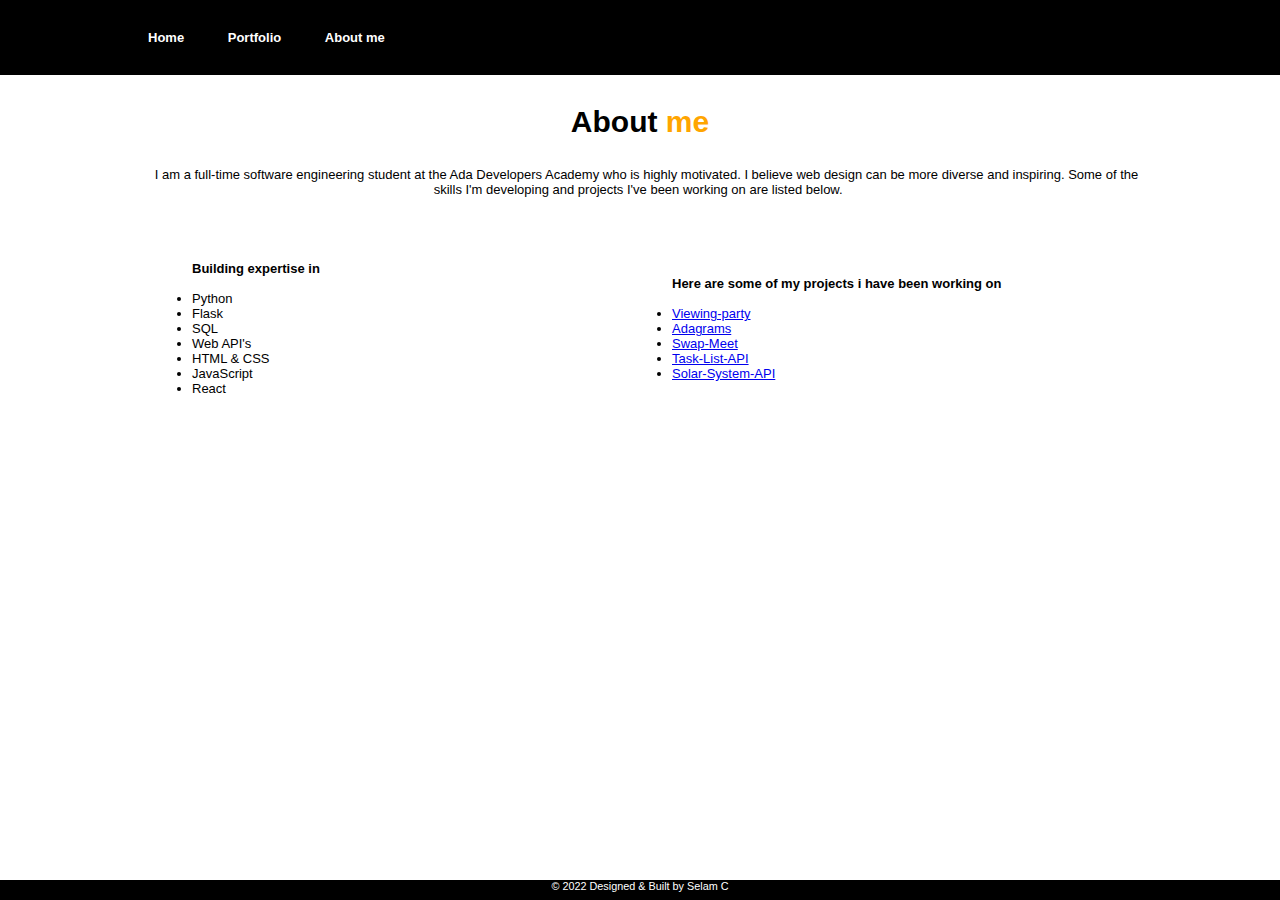
<file: Selam-portfolio/about.html>
<!DOCTYPE html>
<html lang="en">
<head>
  <meta charset="UTF-8">
  <meta http-equiv="X-UA-Compatible" content="IE=edge">
  <meta name="viewport" content="width=device-width, initial-scale=1.0">
  <title>About Me</title>
  <link href="style.css" rel="stylesheet">
</head>
<body>
    <header class="header">  
      <nav class="navhome">    
        <ul>
          <li> <a href="index.html">Home</a> </li>
          <li> <a href="portfolio.html">Portfolio</a> </li>
          <li> <a href="about.html">About me </a> </li> 
        </ul>
        </nav>
    </header>
      <br>
      <br>
      <h2> About<span> me</span> </h2>
      <br>
      <p class="aboutp"> I am a full-time software engineering student at the Ada Developers Academy who is highly motivated. I believe web design can be more diverse and inspiring. Some of the skills I'm developing and projects I've been working on are listed below. </p>
      <div class="container3">
        <section>
          <h6>Building expertise in</h6>
          <br>
          <nav>
            <ul> 
              <li> Python</li>
              <li> Flask</li>
              <li> SQL</li>
              <li> Web API's</li>
              <li> HTML & CSS</li>
              <li> JavaScript</li>
              <li> React</li>
            </ul>
          </nav>
        </section >
        <section>
          <nav>
            <h6>Here are some of my projects i have been working on</h6>
            <br>
            <ul>
              <li><a href ="https://github.com/selamchaka/viewing-party">Viewing-party</a></li>
              <li> <a href ="https://github.com/selamchaka/adagrams-py">Adagrams</a></li>
              <li><a href ="https://github.com/im-stacy/swap-meet">Swap-Meet</a></li>
              <li><a href="https://github.com/selamchaka/task-list-api">Task-List-API</a></li>
              <li><a href="https://github.com/kkgre257/solar-system-api">Solar-System-API</a></li>
            </ul>
          </nav>
        </section>
      </div>
      <section>
        <nav class="aboutnav">
          <br>
          <ul >
            <!-- <li><a href ="mailto:chakaselam@gmail.com">email</a></li> -->
            <!-- <li><a href ="https://www.facebook.com/"><img src="Image/facebook-new.png" alt="facebook" class="icons"></a></li> -->
            <!-- <li><a href ="https://twitter.com"><img src="Image/twitter1.png" alt="twitter" class="icons"></a></li> -->
            <!-- <li><a href="https://www.linkedin.com/in/selam-chaka/">LinkedIn</a></li> -->
            <!-- <li><a href="https://github.com/selamchaka"><img src="Image/github3.png" alt="github" class="icons"></a></li> -->
          </ul>
        </nav>
      </section>
    <footer class="footer"> &copy; 2022 Designed & Built by Selam C </footer>
</body>
</html>
</file>
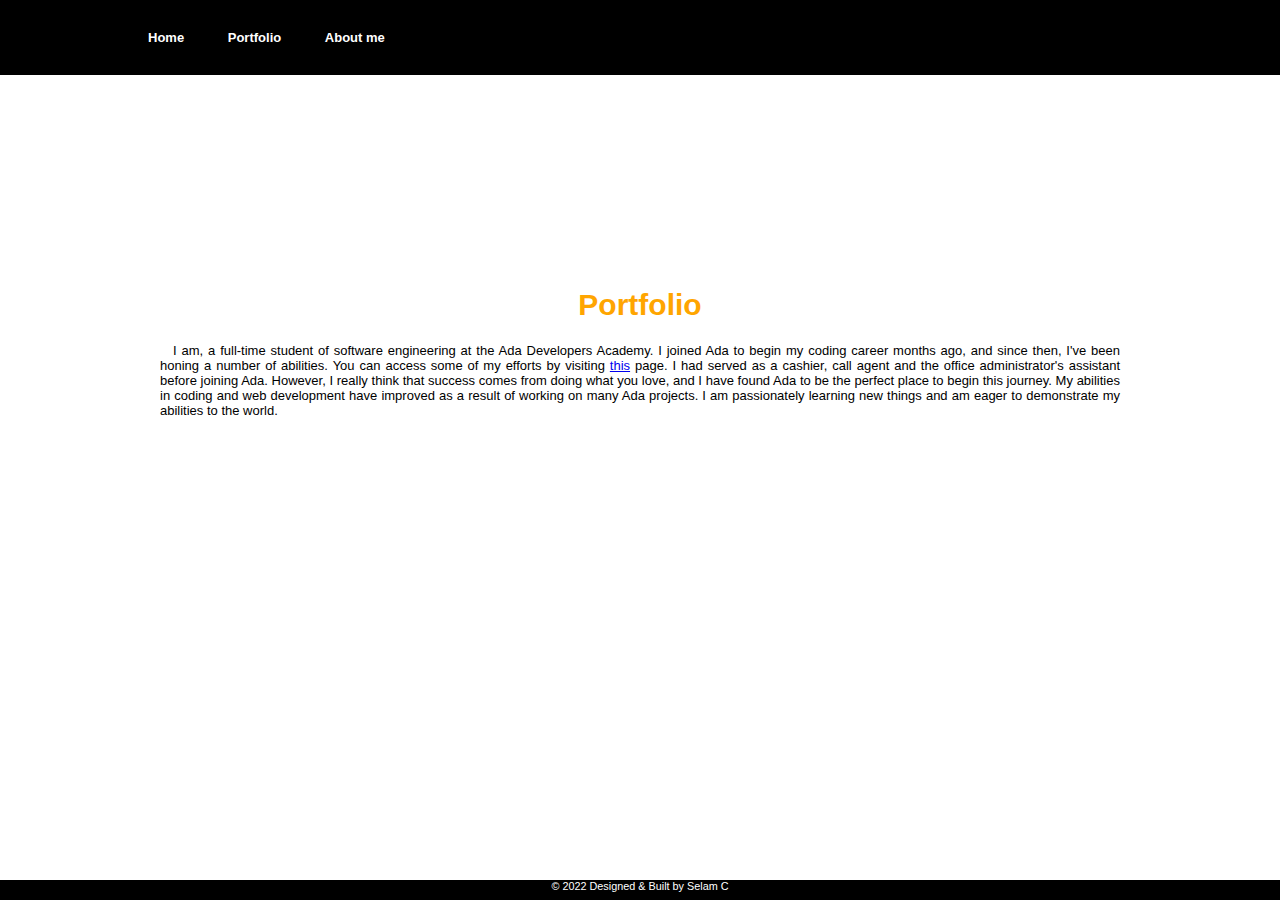
<file: Selam-portfolio/portfolio.html>
<!DOCTYPE html>
<html lang="en">
<head>
  <meta charset="UTF-8">
  <meta http-equiv="X-UA-Compatible" content="IE=edge">
  <meta name="viewport" content="width=device-width, initial-scale=1.0">
  <title>Portfolio</title>
  <link href="style.css" rel="stylesheet"> 
</head>
<body>
  <div class="container2"> 
    <header class="header">
      <nav class="navhome">    
        <ul>
          <li> <a href="index.html">Home</a> </li>
          <li> <a href="portfolio.html">Portfolio</a> </li>
          <li> <a href="about.html">About me </a> </li>
        </ul>
      </nav>
    </header>
    <section>
      <h2><span>Portfolio</span> </h2>
      <br>
      <p>
        I am, a full-time student of software engineering at the Ada Developers Academy. I joined Ada to begin my coding career months ago, and since then, I've been honing a number of abilities. You can access some of my efforts by visiting <a href="about.html">this</a> page. I had served as a cashier, call agent and the office administrator's assistant before joining Ada. However, I really think that success comes from doing what you love, and I have found Ada to be the perfect place to begin this journey.
        My abilities in coding and web development have improved as a result of working on many Ada projects.
        I am passionately learning new things and am eager to demonstrate my abilities to the world.
      </p>
    </section>
    <!-- <img src="Image/women-programmer.png" alt="animation" class="animation"> -->
    <footer class="footer"> &copy; 2022 Designed & Built by Selam C</footer>
  </div>
</body>
</html>
</file>
<file: Selam-portfolio/style.css>
*{
    margin: 0;
    padding: 0;
    font-family: sans-serif;
    box-sizing: border-box;
    font-size: small;
}

.container{
    width: 100vw;
    height: 100vh;
    display: grid;
    grid-template-columns:20fr 2fr;
}

.container2{
    width:100vw;
    height:70vh;
    display: grid;
    grid-template-columns: 2fr;
    grid-template-rows:0fr;
}

.container2 p{
    text-align: justify;
    font-size:small ;
}

.container2 section{
    text-align: justify;
    font-size: large ;
}

.container3{
    display: flex;
    flex-wrap: nowrap;
    margin:5%;
    margin-left: 15%;
    margin-right: 10%;
    font-size: small;
}

footer{
    width: 100%;
    bottom: 0;
    position:absolute;
    height: 20px;
    background-color:black;
    text-align: center;
    font-size: smaller;
    color: #fff;
}

header{
    width: 100%;
    top: 0;
    position: relative;
    left: 0;
    height: 75px;
    background-color:black;
    grid-column: auto /span 34;
}

h2{
    text-align: center;
    font-size: 30px;
}

h2 span {
    color: orange;
    font-size: 30px;
}

h5{
    color: #fff;
    font-size: small;
}

.animation{
    width: 500px;
    height: 70%;
    position: relative;
    bottom: 0;
    left: 60%;
    transform: translate(-60%);
    transition: bottom 1s, left 1s;
    top:7%
}

nav ul li a:hover{
    background-color:white;
    color:black;
    box-shadow: 0 0 10px gray;
}

a:visited{
    color:orange;
}

section{
    text-align: justify;
    justify-content: space-between;
    margin: auto;
    width: 75%;
}

span{
    color: orange;
    font-size: 16px;
}

.detail{
    margin-left: 8%;
}

.detail h1{
    font-size: 60px;
    color: #212121;
    margin-bottom: 30px;
    grid-column: auto /span 34;
}

.detail p{
    color: #555;
    line-height: 22px;
}

.detail a{
    background: #212121;
    padding: 10px 18px;
    text-decoration: none;
    font-weight: bold;
    color: #fff;
    display: inline-block;
    margin: 30px 0;
    border-radius: 5px;
}

.navhome{
    display: flex;
    width: 80%;
    margin: auto;
    padding: 20px 0;
    align-items: center;
    justify-content: space-between;

}

.navhome ul li{
    display: inline-block;
    list-style: none;
    margin: 10px 20px; 
    
}

.navhome ul li a{
    text-decoration: none;
    color: white;
    font-weight: bold;
    font-family: sans-serif;
    font-size:small;
}

.images{
    width: 45%;
    height: 80%;
    position: absolute;
    bottom: 0;
    right: 100px;

}

.images img{
    height: 60%;
    position:absolute;
    left: 60%;
    transform: translate(-20%);
    transition: bottom 1s, left 1s;
    
}

.aboutnav{
    display: flex;
    width: 70%;
    justify-content: space-between;
}

.aboutnav ul li{
    display: inline-block;
    list-style: none;
    margin: 25px 25px; 
    bottom: 0;
}

.aboutnav ul li a:hover{
    background-color:white;
    border-radius: 50%;
}

.aboutp{
    text-align: center;
    margin-left: 10em;
    margin-right: 10em;
    margin-top: 1em;
    margin-bottom: 0em;
    font-size: small;
}

.click a{
    background:none;
    padding: 5px 5px;
    text-decoration: none;
    font-weight:bold;
    color: orange;
}

.icons{
    width: 45px;
}

p{
    text-indent: 1em;
}
</file>
